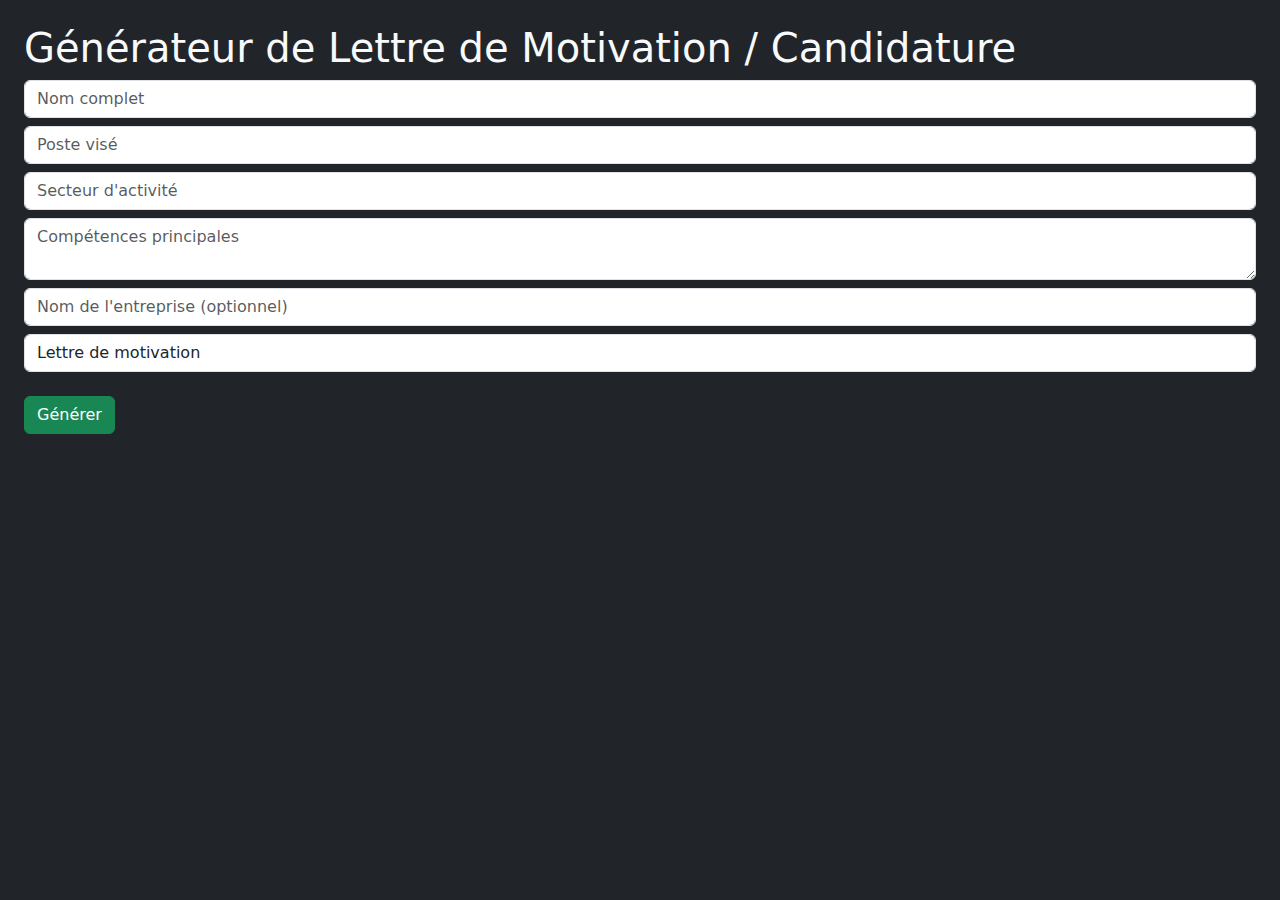
<file: templates/index.html>
<!doctype html>
<html>
<head>
  <title>Générateur de Lettre - Emploi AI</title>
  <link rel="stylesheet" href="https://cdn.jsdelivr.net/npm/bootstrap@5.3.0/dist/css/bootstrap.min.css">
</head>
<body class="bg-dark text-light p-4">
  <h1>Générateur de Lettre de Motivation / Candidature</h1>
  <form method="post">
    <input class="form-control my-2" name="nom" placeholder="Nom complet" required>
    <input class="form-control my-2" name="poste" placeholder="Poste visé" required>
    <input class="form-control my-2" name="secteur" placeholder="Secteur d'activité" required>
    <textarea class="form-control my-2" name="competences" placeholder="Compétences principales" required></textarea>
    <input class="form-control my-2" name="entreprise" placeholder="Nom de l'entreprise (optionnel)">
    <select class="form-control my-2" name="type_lettre">
      <option value="lettre de motivation">Lettre de motivation</option>
      <option value="candidature spontanée">Candidature spontanée</option>
    </select>
    <button class="btn btn-success mt-3">Générer</button>
  </form>
</body>
</html>
</file>
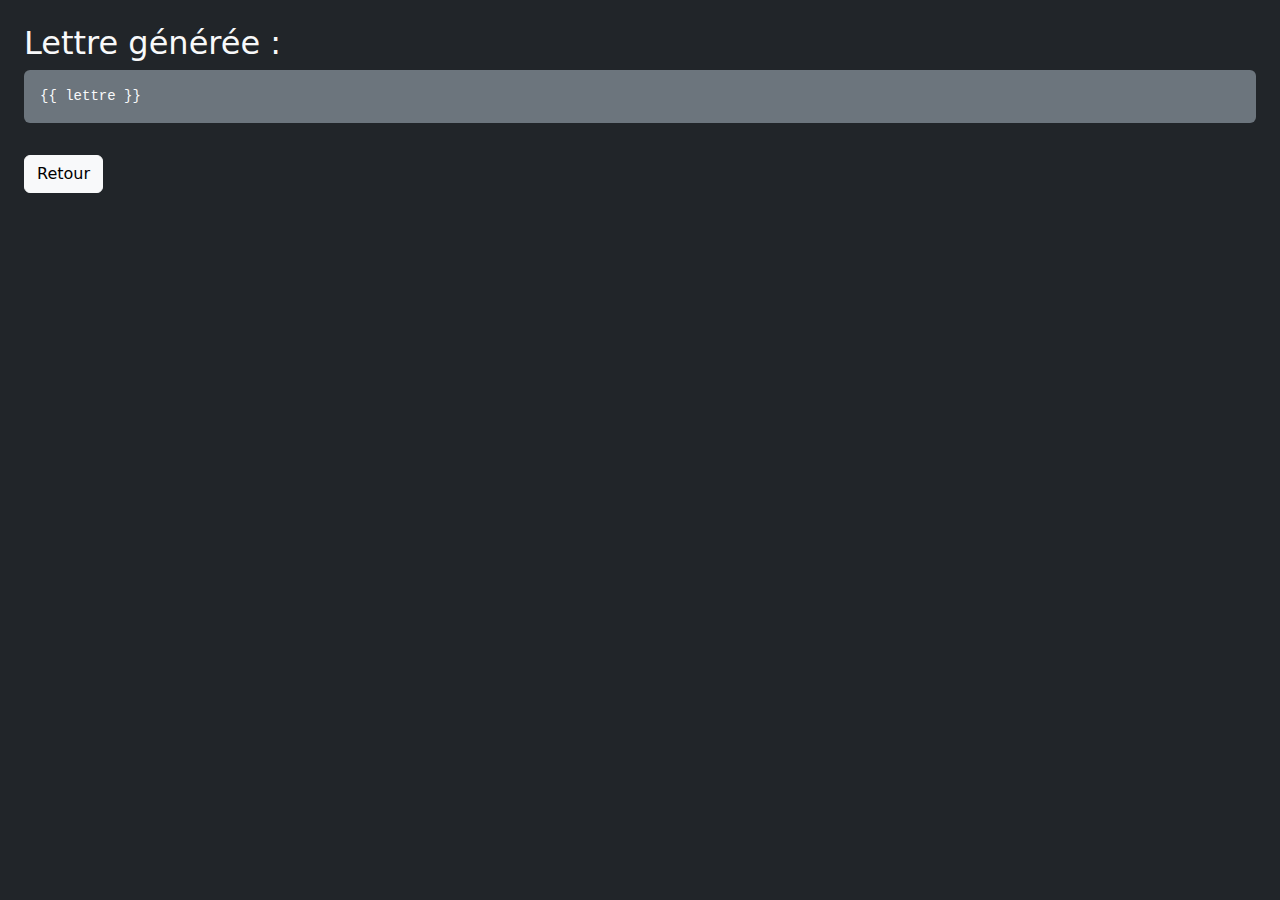
<file: templates/result.html>
<!doctype html>
<html>
<head>
  <title>Lettre générée</title>
  <link rel="stylesheet" href="https://cdn.jsdelivr.net/npm/bootstrap@5.3.0/dist/css/bootstrap.min.css">
</head>
<body class="bg-dark text-light p-4">
  <h2>Lettre générée :</h2>
  <pre style="white-space: pre-wrap;" class="bg-secondary p-3 rounded">{{ lettre }}</pre>
  <a href="/" class="btn btn-light mt-3">Retour</a>
</body>
</html>
</file>
